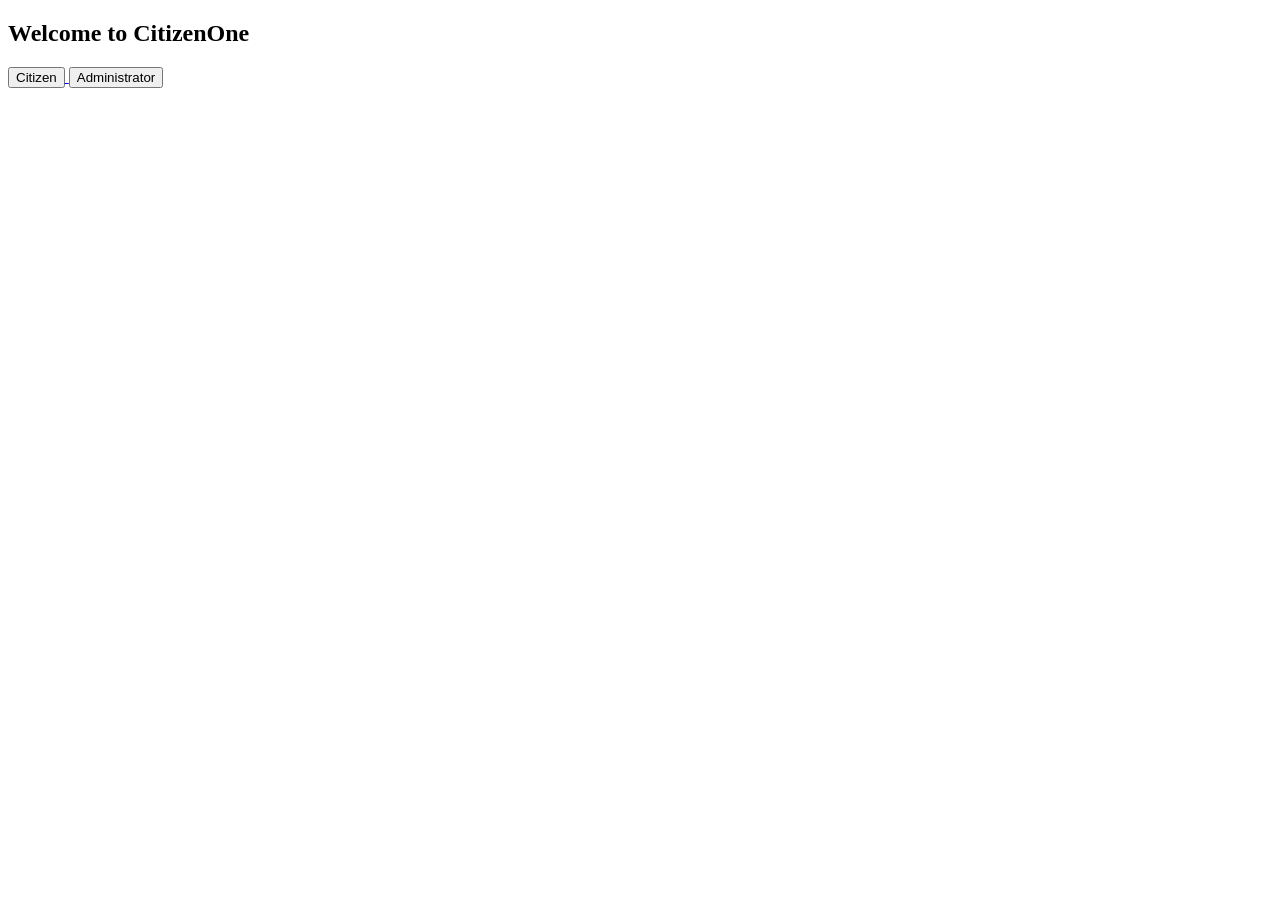
<file: templates/index.html>
<!DOCTYPE html>
<html>
<head>
    <title>CitizenOne</title>
</head>
<body>
    <h2>Welcome to CitizenOne</h2>

<a href="/citizen">
  <button>Citizen</button>
</a>

<a href="/admin">
  <button>Administrator</button>
</a>
</body>
</html>
</file>
